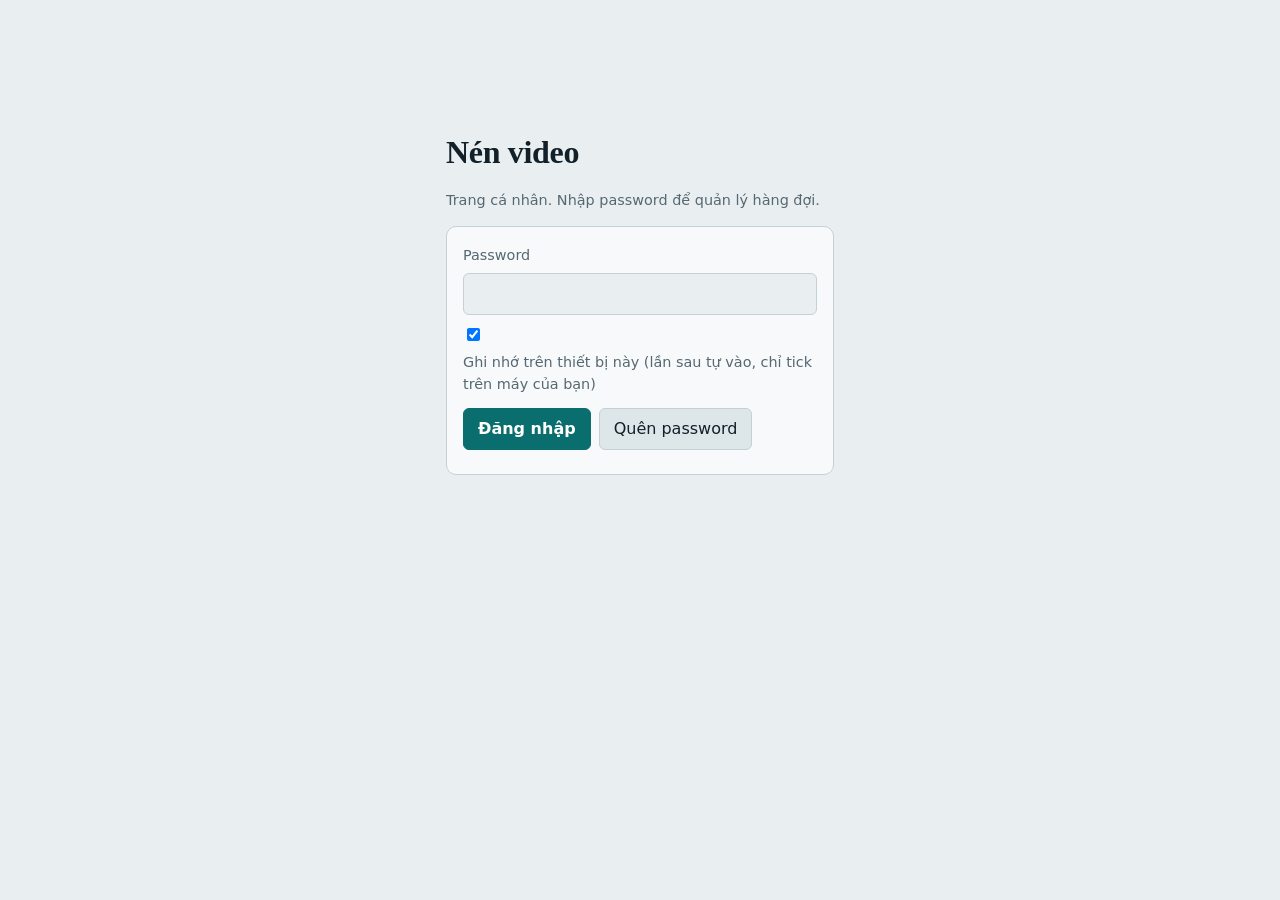
<file: docs/index.html>
<!doctype html>
<html lang="vi">
<head>
<meta charset="utf-8">
<meta name="viewport" content="width=device-width, initial-scale=1">
<!-- connect-src: nếu Worker dùng tên miền riêng, thay https://*.workers.dev bằng đúng địa chỉ Worker -->
<meta http-equiv="Content-Security-Policy" content="default-src 'none'; script-src 'self'; style-src 'unsafe-inline'; connect-src https://*.workers.dev; img-src data:; base-uri 'none'; form-action 'none'">
<meta name="color-scheme" content="light dark">
<title>Nén video</title>
<style>
:root{--bg:#e9eef0;--surface:#f7f9fa;--ink:#12202a;--mute:#566872;--line:#c5d0d5;--accent:#0b6e6e;--on-accent:#fff;--warn:#9a5b00;--bad:#a3261e;--ok:#1d6b3a;--soft:#dde6e9}
@media (prefers-color-scheme:dark){:root{--bg:#0f171c;--surface:#172229;--ink:#e4ecef;--mute:#93a6ae;--line:#2a3a43;--accent:#5cc8c4;--on-accent:#06201f;--warn:#e0a84a;--bad:#ff8f86;--ok:#7bd69a;--soft:#1f2d35}}
*{box-sizing:border-box}
body{margin:0;background:var(--bg);color:var(--ink);font:16px/1.5 system-ui,-apple-system,"Segoe UI",Roboto,sans-serif}
main{max-width:860px;margin:0 auto;padding:20px 16px 96px}
h1,h2{font-family:Georgia,"Times New Roman",serif;font-weight:700;letter-spacing:-.01em;margin:0}
h1{font-size:2rem}h2{font-size:1.3rem;margin-bottom:10px}
header{display:flex;justify-content:space-between;align-items:flex-start;gap:12px;margin-bottom:20px}
header p{margin:4px 0 0;color:var(--mute);max-width:52ch}
section{background:var(--surface);border:1px solid var(--line);border-radius:10px;padding:16px;margin-bottom:16px}
textarea,input,select{font:inherit;color:inherit;background:var(--bg);border:1px solid var(--line);border-radius:6px;padding:8px 10px;max-width:100%}
textarea{width:100%;min-height:92px;resize:vertical}
button{font:inherit;cursor:pointer;border:1px solid var(--line);background:var(--soft);color:var(--ink);border-radius:6px;padding:8px 14px}
button.primary{background:var(--accent);color:var(--on-accent);border-color:var(--accent);font-weight:600}
button.danger{color:var(--bad)}
button:disabled{opacity:.5;cursor:not-allowed}
:focus-visible{outline:3px solid var(--accent);outline-offset:2px}
.row{display:flex;flex-wrap:wrap;gap:8px;align-items:center}
.grow{flex:1}
.muted{color:var(--mute);font-size:.9rem}
.badge{display:inline-block;font-size:.8rem;font-weight:600;padding:1px 8px;border-radius:99px;background:var(--soft);border:1px solid var(--line)}
.badge.exp{color:var(--warn);border-color:var(--warn)}
.item{border:1px solid var(--line);border-left:5px solid var(--accent);border-radius:8px;padding:10px 12px;margin-top:10px;background:var(--bg)}
.item.failed{border-left-color:var(--bad)}.item.err{border-left-color:var(--warn)}
.item .ref{word-break:break-all}
.chips{display:flex;flex-wrap:wrap;gap:6px;margin-top:6px}
.chips span{font-size:.8rem;color:var(--mute);background:var(--soft);padding:1px 8px;border-radius:4px}
.opts{display:grid;grid-template-columns:repeat(auto-fit,minmax(150px,1fr));gap:8px;margin-top:8px}
.opts label{display:flex;flex-direction:column;font-size:.8rem;color:var(--mute);gap:2px}
.msg{margin:8px 0 0;font-size:.9rem}.msg.bad{color:var(--bad)}.msg.warn{color:var(--warn)}.msg.ok{color:var(--ok)}
details summary{cursor:pointer;color:var(--accent);margin-top:6px}
#lock{max-width:420px;margin:12vh auto}
#savebar{position:fixed;left:0;right:0;bottom:0;background:var(--surface);border-top:1px solid var(--line);padding:10px 16px;display:none}
#savebar .in{max-width:860px;margin:0 auto;display:flex;gap:10px;align-items:center;justify-content:space-between}
a{color:var(--accent)}
.sr{position:absolute;left:-9999px}
.item.dirty{border-left-color:var(--warn)}
.vid{border-top:1px solid var(--line);margin-top:8px;padding-top:6px}
.filerow .tag{min-width:6.5em}.filerow a{word-break:break-all}
.pin{letter-spacing:.4em;text-align:center;font-size:1.4rem;width:100%;margin:6px 0 10px}
[hidden]{display:none!important}
@media (prefers-reduced-motion:no-preference){.item{transition:border-color .2s}}
</style>
</head>
<body>
<main id="lock" hidden>
  <h1>Nén video</h1>
  <p class="muted">Trang cá nhân. Nhập password để quản lý hàng đợi.</p>
  <section>
    <label for="pw" class="muted">Password</label>
    <input id="pw" type="password" autocomplete="current-password" style="width:100%;margin:6px 0 10px">
    <label class="row muted"><input id="remember" type="checkbox" checked> Ghi nhớ trên thiết bị này (lần sau tự vào, chỉ tick trên máy của bạn)</label>
    <div class="row" style="margin-top:12px"><button id="login" class="primary">Đăng nhập</button><button id="forgot">Quên password</button></div>
    <p id="lockmsg" class="msg" role="alert"></p>
  </section>
</main>

<main id="pinlock" hidden>
  <h1>Nén video</h1>
  <p class="muted">Nhập PIN dự phòng (lưu ở Cloudflare, dùng được từ mọi máy). Vào bằng PIN chỉ có hiệu lực trong phiên này: lần sau mở trang vẫn hỏi password.</p>
  <section>
    <label for="pin" class="muted">PIN</label>
    <input id="pin" class="pin" type="password" inputmode="numeric" autocomplete="off" maxlength="12" pattern="[0-9]*">
    <div class="row"><button id="unlock" class="primary">Vào bằng PIN</button><button id="backpw">Quay lại nhập password</button></div>
    <p id="pinmsg" class="msg" role="alert"></p>
  </section>
</main>

<main id="app" hidden>
  <header>
    <div>
      <h1>Nén video</h1>
      <p>Dán link, chọn mức nén, lưu vào hàng đợi, rồi bấm <strong>Chạy ngay</strong>. Lưu chỉ lưu, không tự chạy. GitHub Actions sẽ nén và đưa kết quả lên Release.</p>
    </div>
    <div class="row"><button id="logout">Đăng xuất</button></div>
  </header>
  <p id="authnote" class="msg warn" hidden></p>

  <section id="pinsec">
    <details>
      <summary>PIN dự phòng (khi quên password)</summary>
      <p id="pinstate" class="muted"></p>
      <p class="muted">PIN lưu ở Cloudflare nên máy nào cũng dùng được. Chỉ dùng khi quên password: bấm "Quên password" ở màn hình đăng nhập rồi nhập PIN. PIN không được nhớ trên máy và không đổi được PIN khác. Nên dùng 6 số trở lên.</p>
      <label for="pin1" class="muted">PIN mới (4–12 chữ số)</label>
      <input id="pin1" class="pin" type="password" inputmode="numeric" autocomplete="off" maxlength="12" pattern="[0-9]*">
      <label for="pin2" class="muted">Nhập lại PIN</label>
      <input id="pin2" class="pin" type="password" inputmode="numeric" autocomplete="off" maxlength="12" pattern="[0-9]*">
      <div class="row"><button id="savepin" class="primary">Lưu PIN</button><button id="delpin" class="danger" hidden>Xoá PIN</button></div>
      <p id="pinsetmsg" class="msg" role="status"></p>
    </details>
  </section>

  <section>
    <h2>Thêm link</h2>
    <label for="links" class="sr">Link video, mỗi dòng một link</label>
    <textarea id="links" placeholder="Mỗi dòng một link (Google Drive, Dropbox, pCloud, GitHub, Hugging Face, Internet Archive…)" spellcheck="false"></textarea>
    <div id="preview"></div>
    <details id="defaults"><summary>Tuỳ chọn cho mục mới (được nhớ trên thiết bị này)</summary><div id="defopts"></div>
      <div class="row" style="margin-top:8px"><button id="applyall">Áp dụng cho tất cả nháp</button></div></details>
    <div class="row" style="margin-top:10px"><button id="adddraft" class="primary">Thêm vào nháp</button></div>
  </section>

  <section>
    <h2>Nháp <span id="draftcount" class="muted"></span></h2>
    <p class="muted" style="margin-top:0">Nháp chỉ nằm trong trình duyệt này. "Lưu vào hàng đợi" chỉ lưu, chưa chạy; muốn chạy hãy bấm "Chạy ngay" ở mục Hàng đợi.</p>
    <div id="drafts"></div>
    <div id="saveresult"></div>
  </section>

  <section>
    <div class="row"><h2 class="grow">Hàng đợi</h2><button id="refresh">Làm mới</button><button id="runnow" class="primary">Chạy ngay</button></div>
    <p id="qsummary" class="muted"></p>
    <div class="row">
      <button id="saveall" class="primary" disabled>Lưu tất cả thay đổi</button>
      <button id="discard" hidden>Bỏ thay đổi</button>
      <button id="applyq" disabled>Áp dụng tuỳ chọn mặc định cho cả hàng chờ</button>
    </div>
    <p class="muted">Sửa tuỳ chọn nhiều mục rồi lưu một lần. Chưa lưu thì không có gì thay đổi trên GitHub.</p>
    <div id="queue"></div>
    <p id="qmsg" class="msg" role="status"></p>
  </section>

  <section>
    <div class="row"><h2 class="grow">Trạng thái</h2><button id="refstatus">Làm mới</button></div>
    <div id="runs"></div>
    <div class="row" style="margin-top:16px"><h2 class="grow">Video đã nén</h2><a id="catlink" href="#" target="_blank" rel="noopener" hidden>Mở mục lục</a></div>
    <div id="releases"></div>
  </section>
</main>

<div id="savebar"><div class="in"><span id="savetext"></span><button id="save" class="primary">Lưu vào hàng đợi</button></div></div>
<script type="module" src="app.js"></script>
</body>
</html>
</file>
